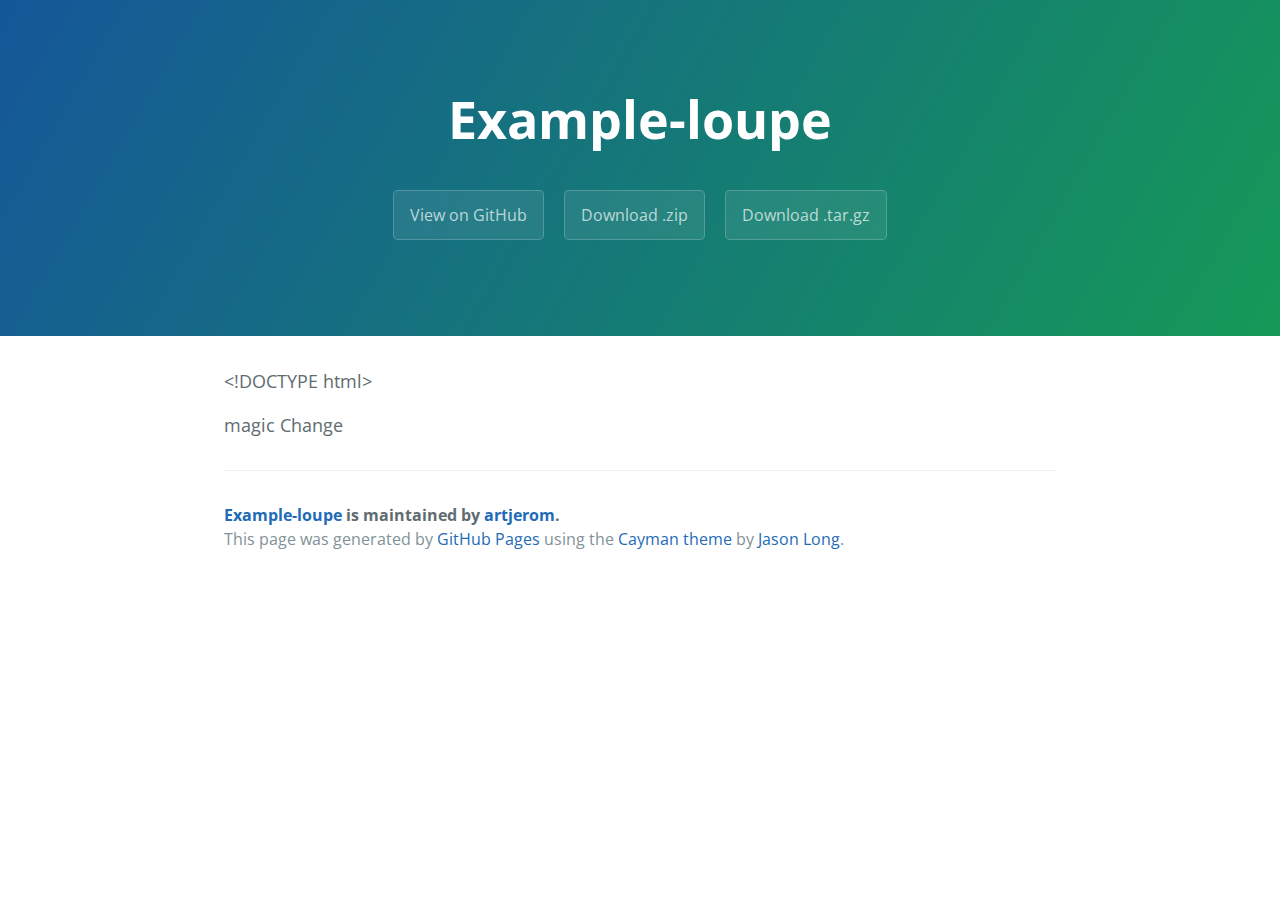
<file: index.html>
<!DOCTYPE html>
<html lang="en-us">
  <head>
    <meta charset="UTF-8">
    <title>Example-loupe by artjerom</title>
    <meta name="viewport" content="width=device-width, initial-scale=1">
    <link rel="stylesheet" type="text/css" href="stylesheets/normalize.css" media="screen">
    <link href='https://fonts.googleapis.com/css?family=Open+Sans:400,700' rel='stylesheet' type='text/css'>
    <link rel="stylesheet" type="text/css" href="stylesheets/stylesheet.css" media="screen">
    <link rel="stylesheet" type="text/css" href="stylesheets/github-light.css" media="screen">
  </head>
  <body>
    <section class="page-header">
      <h1 class="project-name">Example-loupe</h1>
      <h2 class="project-tagline"></h2>
      <a href="https://github.com/artjerom/example-loupe" class="btn">View on GitHub</a>
      <a href="https://github.com/artjerom/example-loupe/zipball/master" class="btn">Download .zip</a>
      <a href="https://github.com/artjerom/example-loupe/tarball/master" class="btn">Download .tar.gz</a>
    </section>

    <section class="main-content">
      <p>&lt;!DOCTYPE html&gt;</p>magic Change<div><div></div></div>

      <footer class="site-footer">
        <span class="site-footer-owner"><a href="https://github.com/artjerom/example-loupe">Example-loupe</a> is maintained by <a href="https://github.com/artjerom">artjerom</a>.</span>

        <span class="site-footer-credits">This page was generated by <a href="https://pages.github.com">GitHub Pages</a> using the <a href="https://github.com/jasonlong/cayman-theme">Cayman theme</a> by <a href="https://twitter.com/jasonlong">Jason Long</a>.</span>
      </footer>

    </section>

  
  </body>
</html>
</file>
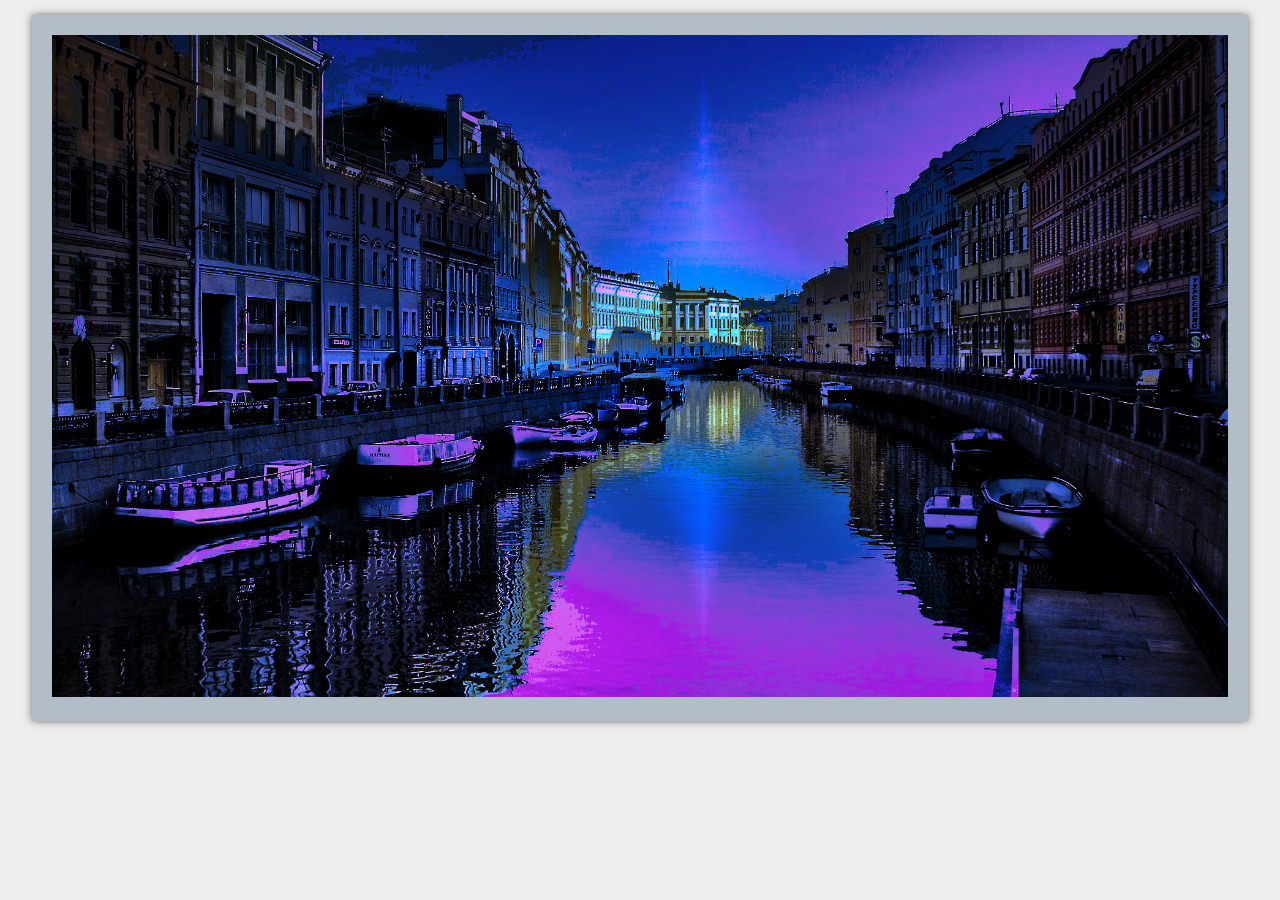
<file: app/index.html>
<!DOCTYPE html><html lang="en"></html><head><meta charset="UTF-8"/><link rel="stylesheet" href="css/style.css"/><link rel="stylesheet" href="css/demo.css"/><title>magic Change</title></head><body><div class="wrap"><div data-image="img/cyber-city.jpg" data-back-image="img/steam-city.jpg" data-size="180" class="test-plugin"></div></div><script src="https://ajax.googleapis.com/ajax/libs/jquery/2.2.0/jquery.min.js"></script><script src="js/all-min.js"></script><script src="js/demo-min.js"></script></body>
</file>
<file: stylesheets/stylesheet.css>
* {
  box-sizing: border-box; }

body {
  padding: 0;
  margin: 0;
  font-family: "Open Sans", "Helvetica Neue", Helvetica, Arial, sans-serif;
  font-size: 16px;
  line-height: 1.5;
  color: #606c71; }

a {
  color: #1e6bb8;
  text-decoration: none; }
  a:hover {
    text-decoration: underline; }

.btn {
  display: inline-block;
  margin-bottom: 1rem;
  color: rgba(255, 255, 255, 0.7);
  background-color: rgba(255, 255, 255, 0.08);
  border-color: rgba(255, 255, 255, 0.2);
  border-style: solid;
  border-width: 1px;
  border-radius: 0.3rem;
  transition: color 0.2s, background-color 0.2s, border-color 0.2s; }
  .btn + .btn {
    margin-left: 1rem; }

.btn:hover {
  color: rgba(255, 255, 255, 0.8);
  text-decoration: none;
  background-color: rgba(255, 255, 255, 0.2);
  border-color: rgba(255, 255, 255, 0.3); }

@media screen and (min-width: 64em) {
  .btn {
    padding: 0.75rem 1rem; } }

@media screen and (min-width: 42em) and (max-width: 64em) {
  .btn {
    padding: 0.6rem 0.9rem;
    font-size: 0.9rem; } }

@media screen and (max-width: 42em) {
  .btn {
    display: block;
    width: 100%;
    padding: 0.75rem;
    font-size: 0.9rem; }
    .btn + .btn {
      margin-top: 1rem;
      margin-left: 0; } }

.page-header {
  color: #fff;
  text-align: center;
  background-color: #159957;
  background-image: linear-gradient(120deg, #155799, #159957); }

@media screen and (min-width: 64em) {
  .page-header {
    padding: 5rem 6rem; } }

@media screen and (min-width: 42em) and (max-width: 64em) {
  .page-header {
    padding: 3rem 4rem; } }

@media screen and (max-width: 42em) {
  .page-header {
    padding: 2rem 1rem; } }

.project-name {
  margin-top: 0;
  margin-bottom: 0.1rem; }

@media screen and (min-width: 64em) {
  .project-name {
    font-size: 3.25rem; } }

@media screen and (min-width: 42em) and (max-width: 64em) {
  .project-name {
    font-size: 2.25rem; } }

@media screen and (max-width: 42em) {
  .project-name {
    font-size: 1.75rem; } }

.project-tagline {
  margin-bottom: 2rem;
  font-weight: normal;
  opacity: 0.7; }

@media screen and (min-width: 64em) {
  .project-tagline {
    font-size: 1.25rem; } }

@media screen and (min-width: 42em) and (max-width: 64em) {
  .project-tagline {
    font-size: 1.15rem; } }

@media screen and (max-width: 42em) {
  .project-tagline {
    font-size: 1rem; } }

.main-content :first-child {
  margin-top: 0; }
.main-content img {
  max-width: 100%; }
.main-content h1, .main-content h2, .main-content h3, .main-content h4, .main-content h5, .main-content h6 {
  margin-top: 2rem;
  margin-bottom: 1rem;
  font-weight: normal;
  color: #159957; }
.main-content p {
  margin-bottom: 1em; }
.main-content code {
  padding: 2px 4px;
  font-family: Consolas, "Liberation Mono", Menlo, Courier, monospace;
  font-size: 0.9rem;
  color: #383e41;
  background-color: #f3f6fa;
  border-radius: 0.3rem; }
.main-content pre {
  padding: 0.8rem;
  margin-top: 0;
  margin-bottom: 1rem;
  font: 1rem Consolas, "Liberation Mono", Menlo, Courier, monospace;
  color: #567482;
  word-wrap: normal;
  background-color: #f3f6fa;
  border: solid 1px #dce6f0;
  border-radius: 0.3rem; }
  .main-content pre > code {
    padding: 0;
    margin: 0;
    font-size: 0.9rem;
    color: #567482;
    word-break: normal;
    white-space: pre;
    background: transparent;
    border: 0; }
.main-content .highlight {
  margin-bottom: 1rem; }
  .main-content .highlight pre {
    margin-bottom: 0;
    word-break: normal; }
.main-content .highlight pre, .main-content pre {
  padding: 0.8rem;
  overflow: auto;
  font-size: 0.9rem;
  line-height: 1.45;
  border-radius: 0.3rem; }
.main-content pre code, .main-content pre tt {
  display: inline;
  max-width: initial;
  padding: 0;
  margin: 0;
  overflow: initial;
  line-height: inherit;
  word-wrap: normal;
  background-color: transparent;
  border: 0; }
  .main-content pre code:before, .main-content pre code:after, .main-content pre tt:before, .main-content pre tt:after {
    content: normal; }
.main-content ul, .main-content ol {
  margin-top: 0; }
.main-content blockquote {
  padding: 0 1rem;
  margin-left: 0;
  color: #819198;
  border-left: 0.3rem solid #dce6f0; }
  .main-content blockquote > :first-child {
    margin-top: 0; }
  .main-content blockquote > :last-child {
    margin-bottom: 0; }
.main-content table {
  display: block;
  width: 100%;
  overflow: auto;
  word-break: normal;
  word-break: keep-all; }
  .main-content table th {
    font-weight: bold; }
  .main-content table th, .main-content table td {
    padding: 0.5rem 1rem;
    border: 1px solid #e9ebec; }
.main-content dl {
  padding: 0; }
  .main-content dl dt {
    padding: 0;
    margin-top: 1rem;
    font-size: 1rem;
    font-weight: bold; }
  .main-content dl dd {
    padding: 0;
    margin-bottom: 1rem; }
.main-content hr {
  height: 2px;
  padding: 0;
  margin: 1rem 0;
  background-color: #eff0f1;
  border: 0; }

@media screen and (min-width: 64em) {
  .main-content {
    max-width: 64rem;
    padding: 2rem 6rem;
    margin: 0 auto;
    font-size: 1.1rem; } }

@media screen and (min-width: 42em) and (max-width: 64em) {
  .main-content {
    padding: 2rem 4rem;
    font-size: 1.1rem; } }

@media screen and (max-width: 42em) {
  .main-content {
    padding: 2rem 1rem;
    font-size: 1rem; } }

.site-footer {
  padding-top: 2rem;
  margin-top: 2rem;
  border-top: solid 1px #eff0f1; }

.site-footer-owner {
  display: block;
  font-weight: bold; }

.site-footer-credits {
  color: #819198; }

@media screen and (min-width: 64em) {
  .site-footer {
    font-size: 1rem; } }

@media screen and (min-width: 42em) and (max-width: 64em) {
  .site-footer {
    font-size: 1rem; } }

@media screen and (max-width: 42em) {
  .site-footer {
    font-size: 0.9rem; } }
</file>
<file: stylesheets/github-light.css>
/*
   Copyright 2014 GitHub Inc.

   Licensed under the Apache License, Version 2.0 (the "License");
   you may not use this file except in compliance with the License.
   You may obtain a copy of the License at

       http://www.apache.org/licenses/LICENSE-2.0

   Unless required by applicable law or agreed to in writing, software
   distributed under the License is distributed on an "AS IS" BASIS,
   WITHOUT WARRANTIES OR CONDITIONS OF ANY KIND, either express or implied.
   See the License for the specific language governing permissions and
   limitations under the License.

*/

.pl-c /* comment */ {
  color: #969896;
}

.pl-c1      /* constant, markup.raw, meta.diff.header, meta.module-reference, meta.property-name, support, support.constant, support.variable, variable.other.constant */,
.pl-s .pl-v /* string variable */ {
  color: #0086b3;
}

.pl-e  /* entity */,
.pl-en /* entity.name */ {
  color: #795da3;
}

.pl-s .pl-s1 /* string source */,
.pl-smi      /* storage.modifier.import, storage.modifier.package, storage.type.java, variable.other, variable.parameter.function */ {
  color: #333;
}

.pl-ent /* entity.name.tag */ {
  color: #63a35c;
}

.pl-k /* keyword, storage, storage.type */ {
  color: #a71d5d;
}

.pl-pds              /* punctuation.definition.string, string.regexp.character-class */,
.pl-s                /* string */,
.pl-s .pl-pse .pl-s1 /* string punctuation.section.embedded source */,
.pl-sr               /* string.regexp */,
.pl-sr .pl-cce       /* string.regexp constant.character.escape */,
.pl-sr .pl-sra       /* string.regexp string.regexp.arbitrary-repitition */,
.pl-sr .pl-sre       /* string.regexp source.ruby.embedded */ {
  color: #183691;
}

.pl-v /* variable */ {
  color: #ed6a43;
}

.pl-id /* invalid.deprecated */ {
  color: #b52a1d;
}

.pl-ii /* invalid.illegal */ {
  background-color: #b52a1d;
  color: #f8f8f8;
}

.pl-sr .pl-cce /* string.regexp constant.character.escape */ {
  color: #63a35c;
  font-weight: bold;
}

.pl-ml /* markup.list */ {
  color: #693a17;
}

.pl-mh        /* markup.heading */,
.pl-mh .pl-en /* markup.heading entity.name */,
.pl-ms        /* meta.separator */ {
  color: #1d3e81;
  font-weight: bold;
}

.pl-mq /* markup.quote */ {
  color: #008080;
}

.pl-mi /* markup.italic */ {
  color: #333;
  font-style: italic;
}

.pl-mb /* markup.bold */ {
  color: #333;
  font-weight: bold;
}

.pl-md /* markup.deleted, meta.diff.header.from-file */ {
  background-color: #ffecec;
  color: #bd2c00;
}

.pl-mi1 /* markup.inserted, meta.diff.header.to-file */ {
  background-color: #eaffea;
  color: #55a532;
}

.pl-mdr /* meta.diff.range */ {
  color: #795da3;
  font-weight: bold;
}

.pl-mo /* meta.output */ {
  color: #1d3e81;
}
</file>
<file: app/css/style.css>
* {
  box-sizing: border-box;
  padding: 0px;
  margin: 0px;
}
.deepLoupe {
  overflow: hidden;
  position: relative;
}
.deepLoupe .de-loupe {
  display: none;
  cursor: none;
  overflow: hidden;
  border-radius: 50%;
  position: absolute;
  top: 0px;
  left: 0px;
  transform: scale(1.6);
}
.deepLoupe .de-loupe:focus {
  border-radius: 20%;
}
</file>
<file: app/css/demo.css>
body {
  background-color: #eee;
}
.wrap {
  max-width: 95%;
  margin: 15px auto;
  padding: 20px;
  box-shadow: 0px 0px 8px rgba(51,51,51,0.7);
  background-color: #b2bdc8;
}
</file>
